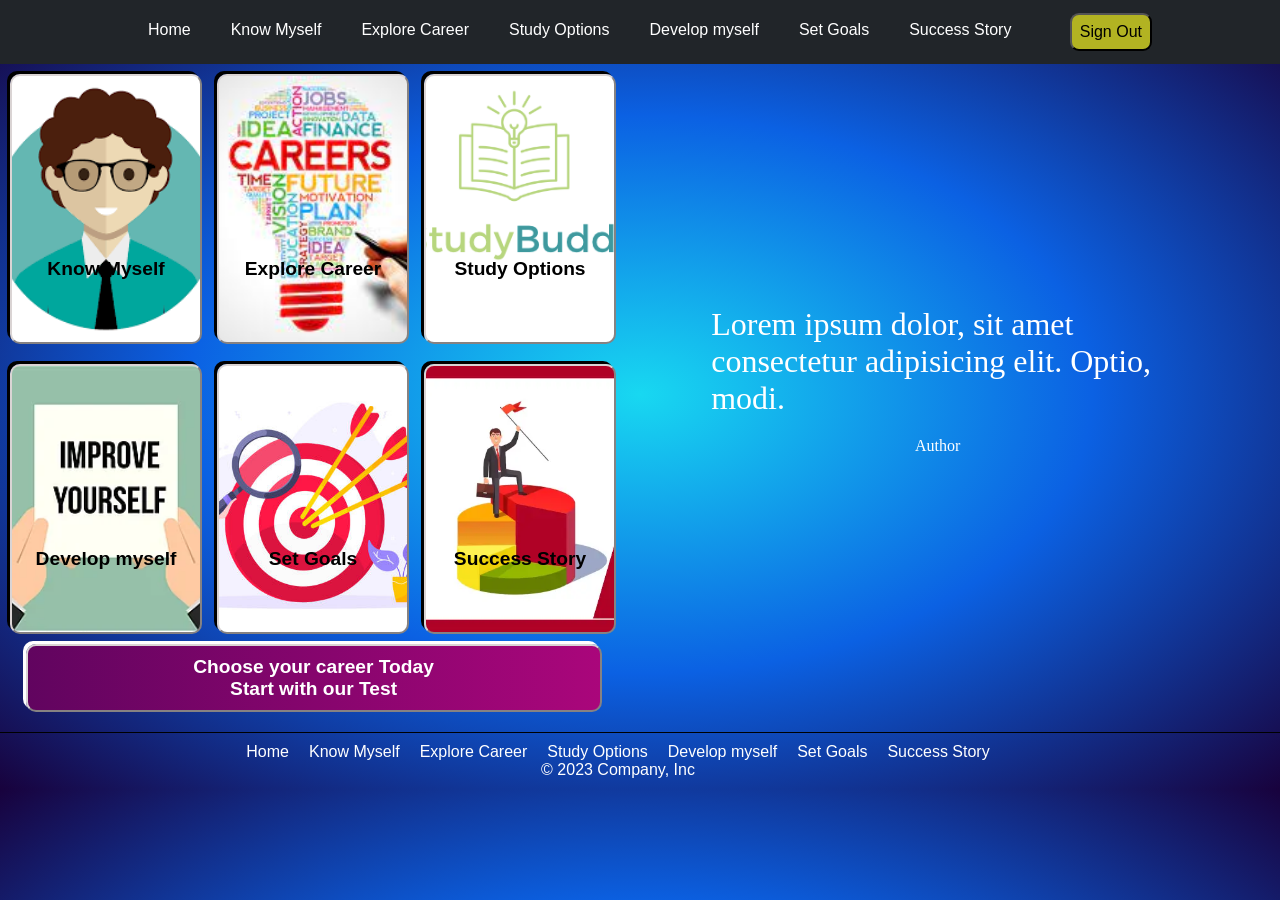
<file: templates/home.html>
<!doctype html>
<html lang="en">
    <head>
        <meta charset="utf-8">
        <meta name="viewport" content="width=device-width, initial-scale=1">
        <title>Career Dendogram</title>
        <link rel="stylesheet" href="/static/home.css">
    </head>
    <body>
      <!-- Navbar using JS -->
      <header class="navbar"></header>
    
        <main>
            <div class="contleft">
                <div class="btns">
                    <a href="/profile"><button class="bt" id="btn1">Know Myself</button></a>
                    <a href="/explore"><button class="bt" id="btn2">Explore Career</button></a>
                    <a href="/career"><button class="bt" id="btn3">Study Options</button></a>
                    <a href=""><button class="bt" id="btn4">Develop myself</button></a>
                    <a href="/goals"><button class="bt" id="btn5">Set Goals</button></a>
                    <a href="/success"><button class="bt" id="btn6">Success Story</button></a>
                </div>
                <div class="test">
                    <a href="/tests"><button class="bt" id="btn7">Choose your career Today <br> Start with our Test </button></a>
                </div>
            </div>
            <div class="contright">
                <!-- <img width="500" height="500" src="" alt="">
                <div class="quoteContainer"> -->
                    <div id="quote">
                        Lorem ipsum dolor, sit amet consectetur adipisicing elit. Optio, modi.
                    </div>
                    <div id="author">
                        Author
                    </div>
                </div>
            </div>
        </main>
        
        <footer class="foot">
            <div class="links">
                <ul>
                    <li class="foot-item"><a href="/home" class="foot-link">Home</a></li>
                    <li class="foot-item"><a href="/profile" class="foot-link">Know Myself</a></li>
                    <li class="foot-item"><a href="/explore" class="foot-link">Explore Career</a></li>
                    <li class="foot-item"><a href="/career" class="foot-link">Study Options</a></li>
                    <li class="foot-item"><a href="#" class="foot-link">Develop myself</a></li>
                    <li class="foot-item"><a href="#" class="foot-link">Set Goals</a></li>
                    <li class="foot-item"><a href="/success" class="foot-link">Success Story</a></li>
                </ul>
            </div>
            <div class="compinc">
                <p>© 2023 Company, Inc</p>
            </div>
        </footer>
    </body>
   <script src="/static/home.js"></script>
   <script src="/static/navbar.js"></script>
</html>
</file>
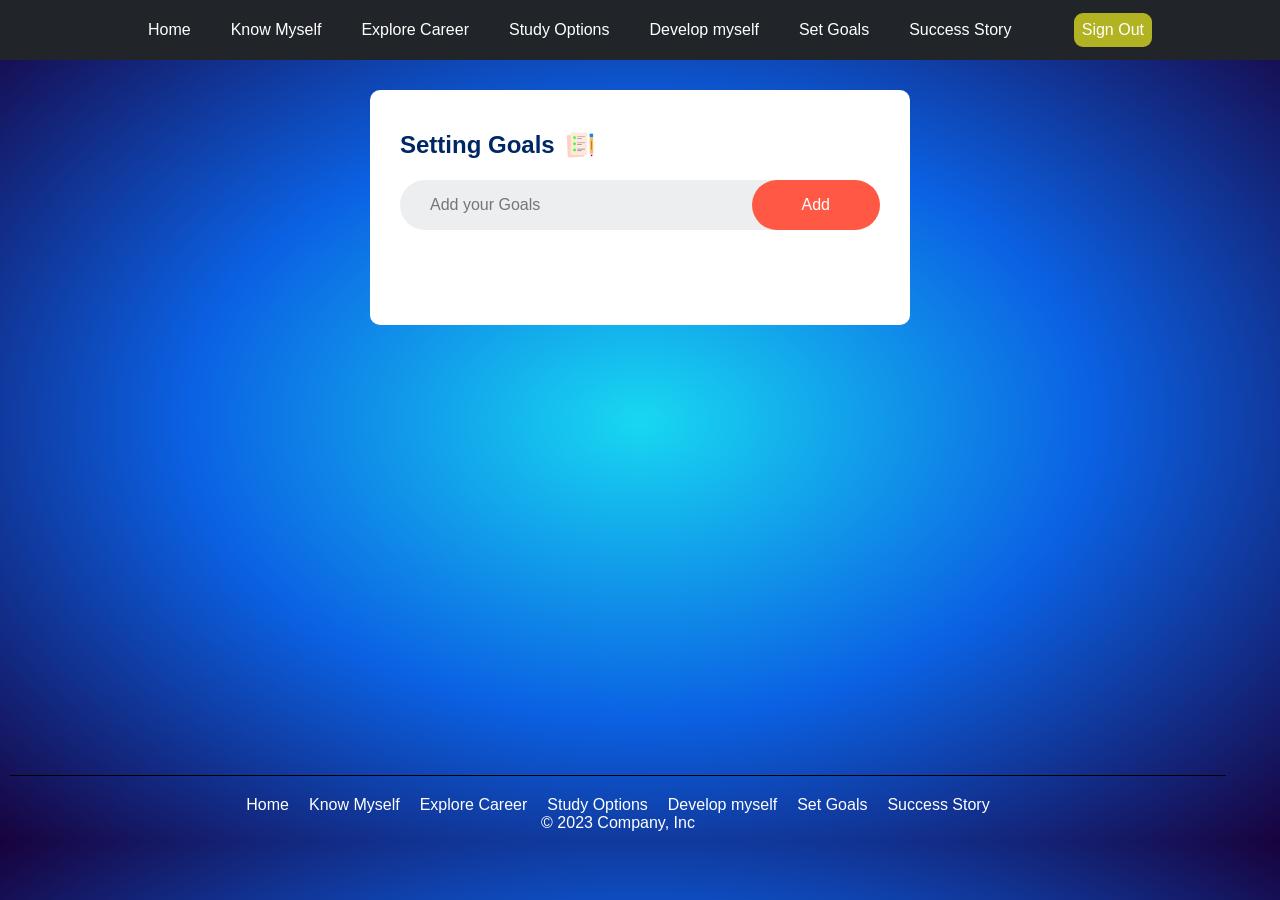
<file: templates/setgoals.html>
<!DOCTYPE html>
<html lang="en">
<head>
    <meta charset="UTF-8">
    <meta http-equiv="X-UA-Compatible" content="IE=edge">
    <meta name="viewport" content="width=device-width, initial-scale=1.0">
    <link rel="stylesheet" href="/static/setgoals.css">
    <title>Career Dendogram</title>
</head>
<body>

    <!-- Navbar using JS -->
    <header class="navbar"></header>

    <main>
        <div class="todocontainer">
            <div class="todo">
                <h2>Setting Goals <img src="/static/img/icon.png"></h2>
                <div class="row">
                    <input type="text" id="input-box" placeholder="Add your Goals">
                    <button onclick="addTask()">Add</button>
                </div>
                <ul id="list-container">
                    <!-- <li class="checked">Task 1</li>
                    <li>Task 2</li>
                    <li>Task 3</li> -->
                </ul>
            </div>
        </div>
    </main>

    <!-- Footer -->
    <footer class="foot"></footer>

</body>
<script src="/static/navbar.js"></script>
<script src="/static/setgoals.js"></script>
<script src="/static/footer.js"></script>
</html>
</file>
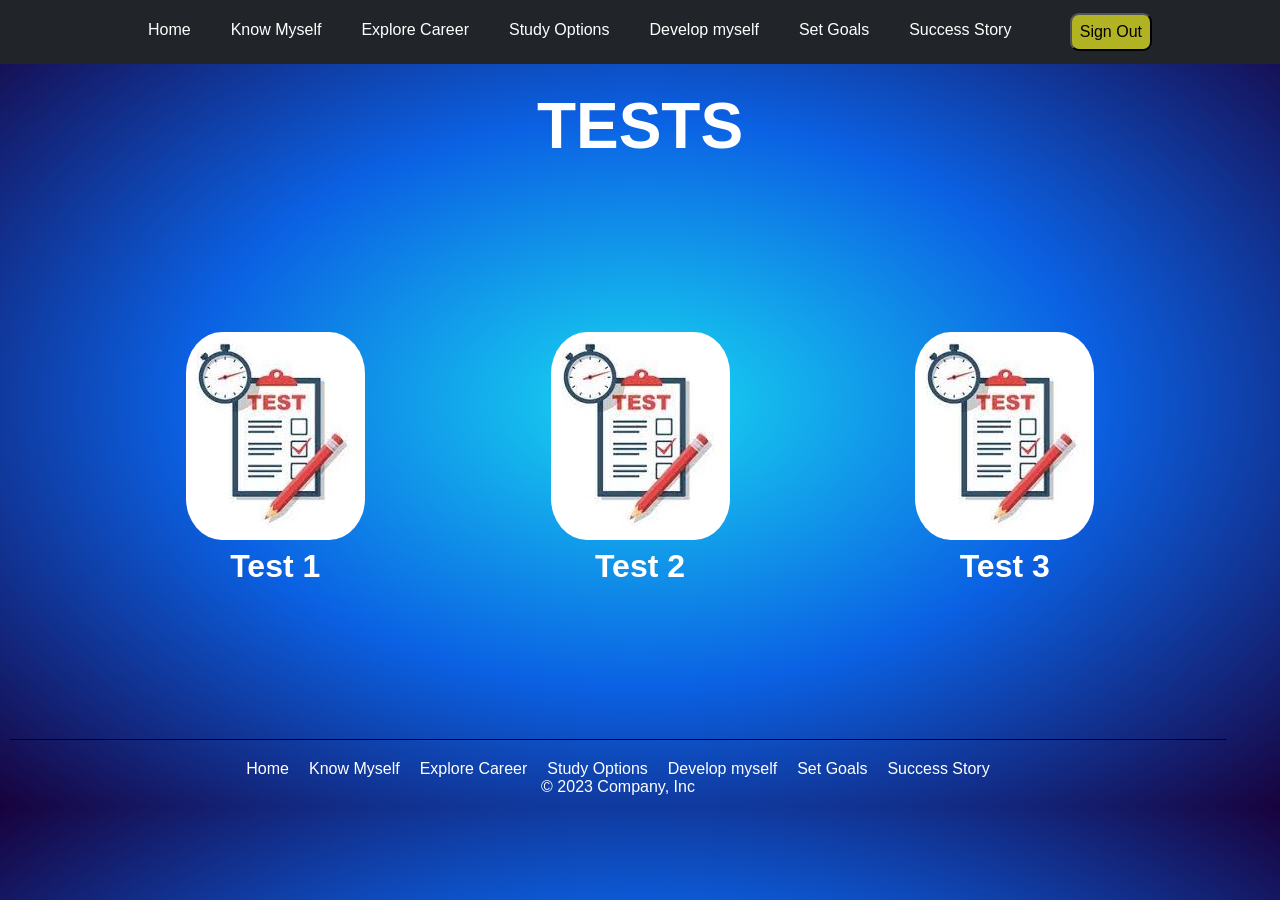
<file: templates/test.html>
<!DOCTYPE html>
<html lang="en">

<head>
  <meta charset="UTF-8">
  <meta http-equiv="X-UA-Compatible" content="IE=edge">
  <meta name="viewport" content="width=device-width, initial-scale=1.0">
  <link rel="stylesheet" href="/static/test.css">
  <link rel="shortcut icon" type="icon" href="/static/img/test.png">
  <title>Tests</title>
</head>

<body>

  <!-- Navbar using JS -->
  <header class="navbar"></header>

  <main>
    <h2>TESTS</h2>
    <div class="testscontainer">
      <div class="test">
        <a href="https://presenter.jivrus.com/p/1fCuMIPuMVmm_hZPUcRMQAhkM75duPqObWGWaBnLWvIA">
          <img src="/static/img/test.jpeg" alt="Test 1" target="_main">
          <p>Test 1</p>
        </a>
      </div>
      <div class="test">
        <a href="https://presenter.jivrus.com/p/1beuLerZ5ajBbfqVmFCPCKBxMmI1KD6dmWfsQKDPbzrc"><img src="/static/img/test.jpeg"
            alt="Test 2" target="_main">
        <p>Test 2</p>
        </a>
      </div>
      <div class="test">
        <a href="https://presenter.jivrus.com/p/1QLiHkSYR55YEfSFzf5IIN-A9VomD6VpUvlRiQEQDWx8"><img src="/static/img/test.jpeg"
            alt="Test 3" target="_main">
            <p>Test 3</p>
          </a>
      </div>
    </div>
  </main>

  <!-- Footer -->
  <footer class="foot"></footer>

</body>
<script src="/static/navbar.js"></script>
<script src="/static/footer.js"></script>

</html>
</file>
<file: static/home.css>
*{
    padding: 0;
    margin: 0;
    box-sizing: border-box;
    font-family: sans-serif;
}

/* Background Color */
body{
    background:radial-gradient(rgb(24, 216, 241),rgb(11, 97, 227),rgb(24, 2, 61));
}

/* Navbar CSS Start */
.container{
    width: 100%;
    padding:1% 10%;
    display: flex;
    justify-content: space-between;
    background-color: RGBA(33,37,41,var(--bs-bg-opacity,1))!important;
    position: sticky;
}
.navleft ul{
    display: flex;
    justify-content: flex-start;
    align-items: center;
    flex-wrap: wrap;
}
.navleft ul li{
    padding: 8px 10px;
    list-style: none;
}
.navleft ul li a{
    color: #fff;
    list-style: none;
    text-decoration:none ;
}
.navright button{
    background-color:rgba(209, 209, 33, 0.822);
    /* color: #fff; */
    padding: 8px;
    border-radius: 9px;
    font-size: 16px;
}
/* Navbar CSS End */

/* Left Container */
.contleft{
    display:grid;
    width:100%;
}
.btns{
    display: grid;
    grid-template-columns: 15vw 15vw 120px;
    column-gap: 15px;
    /* row-gap: 10px; */
}
#btn1{
    background: url(/static/img/person2.png) no-repeat;
    background-size:cover;
    background-position: center;
}
#btn2{
    background: url(/static/img/explore.jpeg) no-repeat;
    background-size:cover;
    background-position: center;
}
#btn3{
    background: url(/static/img/studyoption.png) no-repeat;
    background-size:cover;
    background-position: center;
}
#btn4{
    background: url(/static/img/develop.png) no-repeat;
    background-size:cover;
    background-position: center;
}
#btn5{
    background: url(/static/img/setgoal.jpg) no-repeat;
    background-size:cover;
    background-position: center;
}
#btn6{
    background: url(/static/img/sucessstory.png) no-repeat;
    background-size:cover;
    background-position: center;
}
/* #btn7{
    width: 90%
} */
.test button{
    width: 90%;
    background: linear-gradient(to right, #61045f, #aa067b);
    color: #fff;
    border-color:rgb(218, 212, 212);
    border-radius: 10px;
    margin-left: 4%;
    padding: 10px;
    box-shadow: -3px -3px;
    font-size: larger;
    font-weight: bold;
}
.btns button{
    border-color:rgb(218, 212, 212);
    box-shadow: -3px -3px;
    border-radius: 10px;
    background-color:rgb(173, 172, 240);
    font-size: larger;
    font-weight: bold;
    padding-top: 120px;
    margin: 10px;
    width: 15vw;
    height: 30vh;
}
.btns button:hover{
    scale:1.08;
}

/* Main */
main{
    display:grid;
    grid-template-columns: 50% 50%;
    padding-bottom: 20px;
    border-bottom: 1px solid black;
}

/* Right Container */
.contright{
    margin-top: 10px;
    width: 93%;
    height: 94%;
    padding: 0 8%;
    display: flex;
    flex-direction: column;
    justify-content: center;
    align-items: center;
    background: url(https://source.unsplash.com/random/500×500/?dark) no-repeat;
    background-size: cover;
}
.quoteContainer{
    /* width: 100%;
    height: 40%; */
    z-index: 10;
    display: flex;
    flex-direction: column;
    justify-content: center;
    align-items: center;
    background:linear-gradient(to right, #61045f, #aa067b);
    color: white;
    border: 10px solid white;
    border-radius: 50px;
}
#quote{
    color: white;
    padding: 20px;
    font-size:xx-large;
    font-family: 'Great Vibes', cursive;
    font-family: 'Dancing Script', cursive;
}
#author{
    color: white;
    margin-bottom: 15px;
    font-family: 'Courgette', cursive;
}
/* Footer */
.foot{
    margin: 10px;
    width: 95vw;
    color: #fff;
    display: flex;
    flex-direction: column;
    justify-content: center;
}
.foot p{
    display: flex;
    justify-content: center;
}
ul{

    text-decoration: none;
    list-style: none;
    /* color: #fff; */
    display: flex;
    justify-content: center;
}
ul a{
    margin: 10px;
    text-decoration: none;
    color: #fff;
}
</file>
<file: static/setgoals.css>
*{
    margin: 0;
    padding: 0;
    box-sizing: border-box;
    font-family: sans-serif;
}

/* Background Color */
body{
    background:radial-gradient(rgb(24, 216, 241),rgb(11, 97, 227),rgb(24, 2, 61));
}

/* To do list css */
.todocontainer{
    width: 100%;
    height: 75vh;
}
.todo{
    width: 100%;
    max-width: 540px;
    background: #fff;
    margin: 30px auto 20px;
    padding: 40px 30px 70px;
    border-radius: 10px;
}

.todo h2{
    color: #002765;
    display: flex;
    align-items: center;
    margin-bottom: 20px;
}
.todo h2 img{
    width: 30px;
    margin-left: 10px;
}
.row{
    display: flex;
    align-items: center;
    justify-content: space-between;
    background: #edeef0;
    border-radius: 30px;
    padding-left: 20px;
    margin-bottom: 25px;
}
input{
    flex: 1;
    border: none;
    outline: none;
    background: transparent;
    padding: 10px;
    font-size: 16px;
}
button{
    border: none;
    outline: none;
    padding: 16px 50px;
    background: #ff5945;
    color: #fff;
    font-size: 16px;
    cursor: pointer;
    border-radius: 40px;
}
#list-container{
    display: block;
}
#list-container li{
    list-style: none;
    font-size: 17px;
    padding: 12px 22px 12px 50px;
    user-select: none;
    cursor: pointer;
    position: relative;
}
#list-container li::before{
    content: '';
    position: absolute;
    height: 28px;
    width: 28px;
    border-radius: 50%;
    background-image: url(/static/img/unchecked.png);
    background-size: cover;
    background-position: center;
    top: 12px;
    left: 8px;
}
#list-container li.checked{
    color: #555;
    text-decoration: line-through;
}
#list-container li.checked::before{
    background-image: url(/static/img/checked.png);
}
#list-container li span{
    position: absolute;
    right: 0;
    top: 5px;
    width: 40px;
    height: 40px;
    font-size: 22px;
    color: #555;
    line-height: 40px;
    text-align: center;
    border-radius: 50%;
}
#list-container li span:hover{
    background: #edeef0;
}
::placeholder{
    font-size: 16px;
}
</file>
<file: static/test.css>
* {
    margin: 0;
    padding: 0;
    box-sizing: border-box;
    font-family: sans-serif;
}
/* Background Color */
body {
    background: radial-gradient(rgb(24, 216, 241), rgb(11, 97, 227), rgb(24, 2, 61));
}
h2{
    margin: 2% 0;
    text-align: center;
    color: white;
    font-size: 4rem;
}
.box {
    background: radial-gradient(#8b2e77, #77d2e2, #bbd8bb);
}
.testscontainer{
    width: 100%;
    height: 60vh;
    display: flex;
    justify-content: space-evenly;
    align-items: center;
    text-align: center;
    font-size: 2rem;
    font-weight: bold;
}
.testscontainer img{
    border-radius: 20%;
}
.testscontainer a{
    text-decoration: none;
    color: white;
}
.test:hover{
    scale: 1.2;
}
</file>
